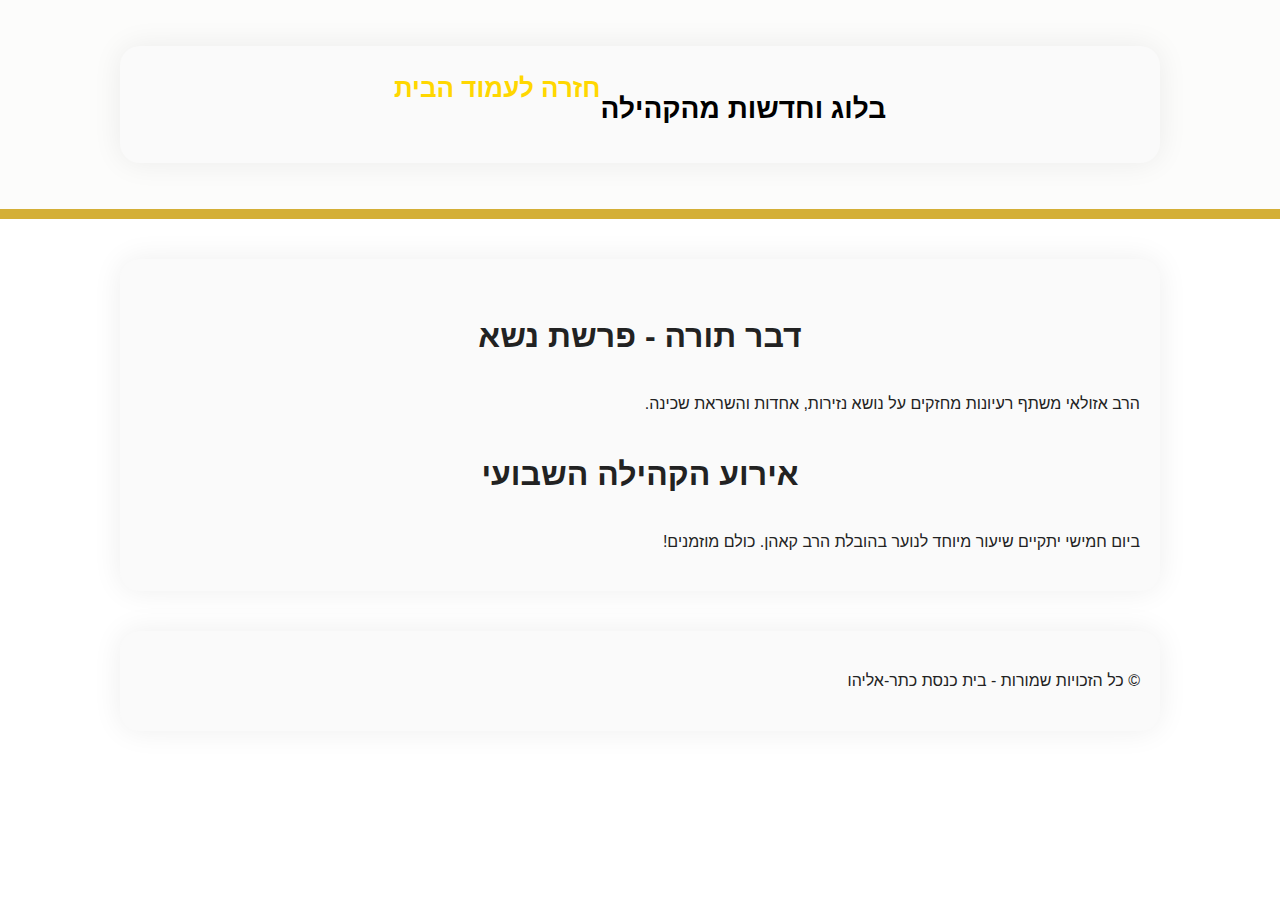
<file: blog.html>
<!DOCTYPE html>
<html lang="he" dir="rtl">
<head>
  <meta charset="UTF-8" />
  <title>בלוג הקהילה</title>
  <meta name="viewport" content="width=device-width, initial-scale=1.0" />
  <link rel="stylesheet" href="css/styles.css" />
</head>
<body>
  <header class="site-header">
    <div class="container header-container">
      <h1>בלוג וחדשות מהקהילה</h1>
      <nav><a href="index.html">חזרה לעמוד הבית</a></nav>
    </div>
  </header>
  <main class="container section">
    <article>
      <h2>דבר תורה - פרשת נשא</h2>
      <p>הרב אזולאי משתף רעיונות מחזקים על נושא נזירות, אחדות והשראת שכינה.</p>
    </article>
    <article>
      <h2>אירוע הקהילה השבועי</h2>
      <p>ביום חמישי יתקיים שיעור מיוחד לנוער בהובלת הרב קאהן. כולם מוזמנים!</p>
    </article>
  </main>
  <footer class="site-footer">
    <div class="container">
      <p>© כל הזכויות שמורות - בית כנסת כתר-אליהו</p>
    </div>
  </footer>
</body>
</html>
</file>
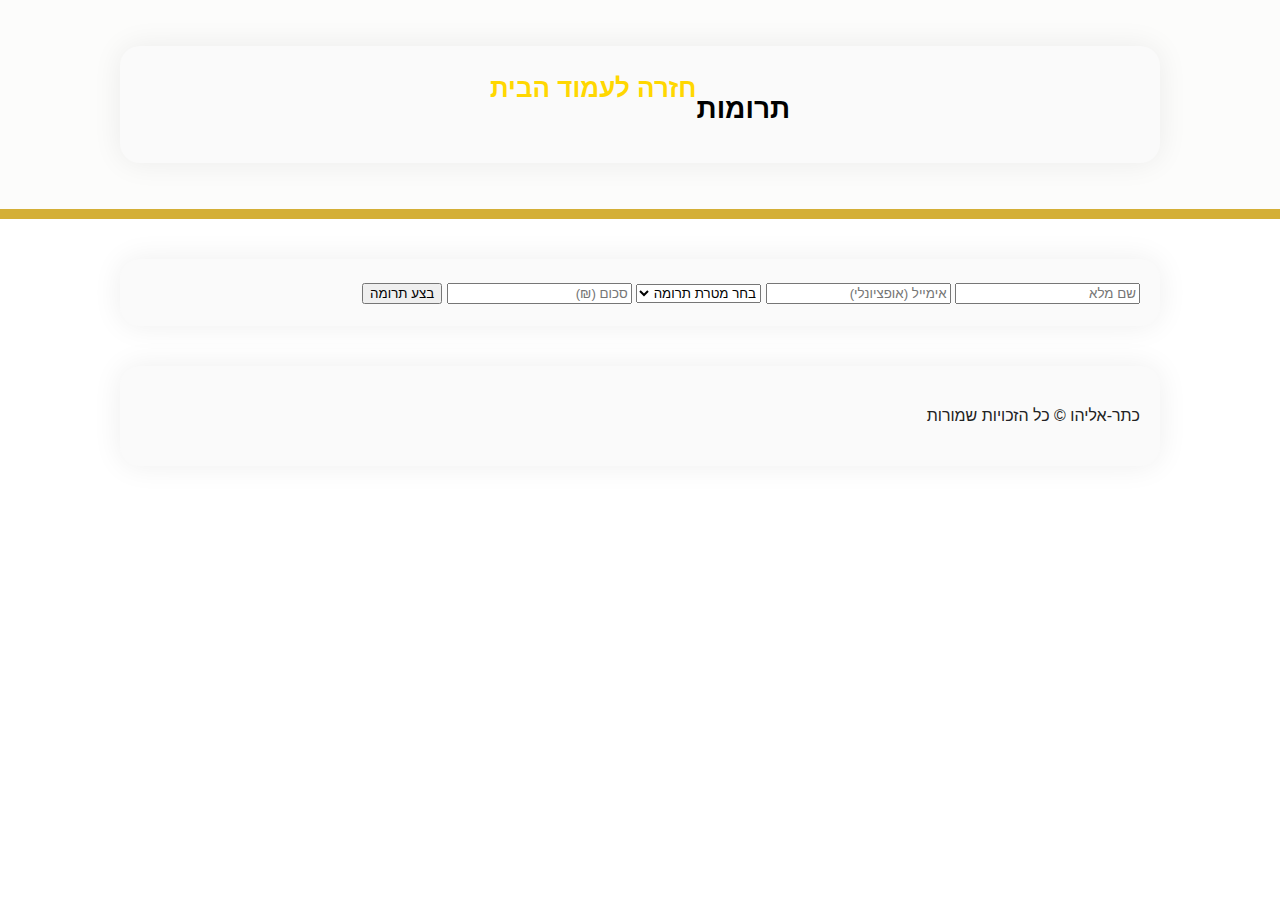
<file: donate.html>
<!DOCTYPE html>
<html lang="he" dir="rtl">
<head>
  <meta charset="UTF-8" />
  <title>תרומות לקהילה</title>
  <meta name="viewport" content="width=device-width, initial-scale=1.0" />
  <link rel="stylesheet" href="css/styles.css" />
</head>
<body>
  <header class="site-header">
    <div class="container header-container">
      <h1>תרומות</h1>
      <nav><a href="index.html">חזרה לעמוד הבית</a></nav>
    </div>
  </header>
  <main class="container section">
    <form>
      <input type="text" placeholder="שם מלא" required />
      <input type="email" placeholder="אימייל (אופציונלי)" />
      <select>
        <option>בחר מטרת תרומה</option>
        <option>קידוש</option>
        <option>שיעור</option>
        <option>הנצחה</option>
      </select>
      <input type="number" placeholder="סכום (₪)" required />
      <button type="submit">בצע תרומה</button>
    </form>
  </main>
  <footer class="site-footer">
    <div class="container">
      <p>כתר-אליהו © כל הזכויות שמורות</p>
    </div>
  </footer>
</body>
</html>
</file>
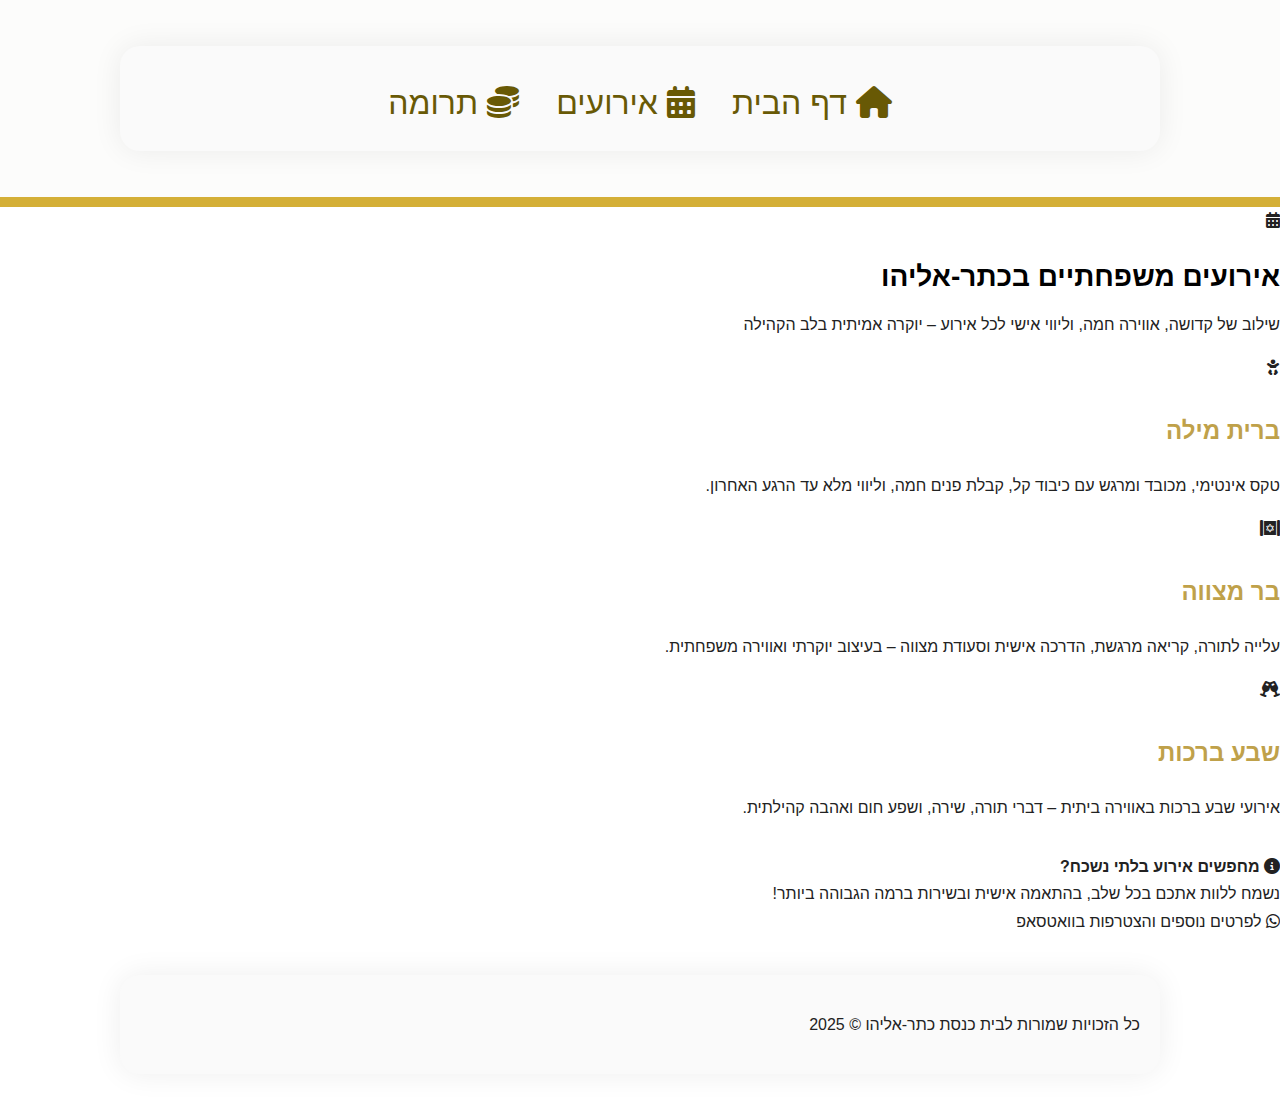
<file: events.html>
<!DOCTYPE html>
<html lang="he" dir="rtl">
<head>
  <meta charset="UTF-8" />
  <title>אירועים בבית הכנסת - כתר אליהו</title>
  <meta name="viewport" content="width=device-width, initial-scale=1.0"/>
  <link rel="stylesheet" href="css/styles.css" />
  <link rel="stylesheet" href="https://cdnjs.cloudflare.com/ajax/libs/font-awesome/6.4.0/css/all.min.css" />
</head>
<body>
  <header class="site-header">
    <div class="container header-container">
      <nav class="main-nav">
        <a href="index.html" class="main-link"><i class="fa-solid fa-house"></i> דף הבית</a>
        <a href="events.html" class="main-link active"><i class="fa-solid fa-calendar-days"></i> אירועים</a>
        <a href="donate.html" class="main-link gold-btn"><i class="fa-solid fa-coins"></i> תרומה</a>
      </nav>
    </div>
  </header>

  <main>
    <div class="event-card-wrap fade-in">
      <div class="event-header">
        <div class="event-icon-xl gold-shadow"><i class="fa-solid fa-calendar-days"></i></div>
        <h1 class="event-main-title">אירועים משפחתיים בכתר-אליהו</h1>
        <div class="event-subtitle">
          שילוב של קדושה, אווירה חמה, וליווי אישי לכל אירוע – יוקרה אמיתית בלב הקהילה
        </div>
      </div>
      <div class="event-list">
        <div class="event-section-card">
          <div class="event-mini-icon gold-shadow"><i class="fa-solid fa-baby"></i></div>
          <h2>ברית מילה</h2>
          <p>טקס אינטימי, מכובד ומרגש עם כיבוד קל, קבלת פנים חמה, וליווי מלא עד הרגע האחרון.</p>
        </div>
        <div class="event-section-card">
          <div class="event-mini-icon gold-shadow"><i class="fa-solid fa-torah"></i></div>
          <h2>בר מצווה</h2>
          <p>עלייה לתורה, קריאה מרגשת, הדרכה אישית וסעודת מצווה – בעיצוב יוקרתי ואווירה משפחתית.</p>
        </div>
        <div class="event-section-card">
          <div class="event-mini-icon gold-shadow"><i class="fa-solid fa-glass-cheers"></i></div>
          <h2>שבע ברכות</h2>
          <p>אירועי שבע ברכות באווירה ביתית – דברי תורה, שירה, ושפע חום ואהבה קהילתית.</p>
        </div>
      </div>
      <div class="event-cta">
        <div class="event-cta-title">
          <i class="fa-solid fa-circle-info"></i>
          <b>מחפשים אירוע בלתי נשכח?</b>
        </div>
        <div class="event-cta-desc">
          נשמח ללוות אתכם בכל שלב, בהתאמה אישית ובשירות ברמה הגבוהה ביותר!
        </div>
        <a href="https://wa.me/972503334332" class="btn whatsapp-btn big" target="_blank">
          <i class="fa-brands fa-whatsapp"></i> לפרטים נוספים והצטרפות בוואטסאפ
        </a>
      </div>
    </div>
  </main>

  <footer class="site-footer">
    <div class="container footer-container">
      <p>כל הזכויות שמורות לבית כנסת כתר-אליהו © 2025</p>
    </div>
  </footer>
</body>
</html>
</file>
<file: css/styles.css>
body {
  margin: 0;
  padding: 0;
  font-family: 'Segoe UI', sans-serif;
  background-color: #fffdf7;
  color: #222;
  direction: rtl;
}

a {
  text-decoration: none;
  color: inherit;
}

.container {
  max-width: 690px;
  margin: 0 auto;
  padding: 0 1rem;
}

.site-header {
  background-color: #fcfcfb;
  border-bottom: 10px solid #d4af37;
  padding: .5% ;
 
  align-items: center;
}

.header-container {
  display: flex;
  justify-content: center;
  width: 100%;
  
}

.logo {
  height: 60px;
}

.main-nav a {
  margin-left: 2rem;
  font-weight: bold;
  color: #333;
  font-size: 2rem;
}

.main-nav a:hover {
  color: #d4af37;
}

.hero.rich-hero {
  background-image: url('../images/shul-rich.jpg');
  background-size: cover;
  background-position: center;
  height: 500px;
  position: relative;
}

.hero-overlay {
  background-color: rgba(255, 255, 255, 0.7);
  height: 100%;
  display: flex;
  align-items: center;
  justify-content: center;
}

.hero-content {
  text-align: center;
  color: #222;
}

.hero-content h1 {
  font-size: 3.5rem;
  color: #000;
}

.hero-content p {
  font-size: 1.3rem;
  margin: 10px 0 30px;
}

.hero-buttons .btn {
  padding: 12px 28px;
  border-radius: 25px;
  font-weight: bold;
  font-size: 1rem;
  margin: 0 10px;
  transition: 0.3s ease;
}

.btn.gold {
  background-color: #d4af37;
  color: white;
  border: none;
}

.btn.gold:hover {
  background-color: #b9911c;
}

.btn.outline {
  background-color: transparent;
  color: #d4af37;
  border: 2px solid #d4af37;
}

.btn.outline:hover {
  background-color: #f9f6ed;
}

.section.luxury-section {
  padding: 60px 20px;
  background-color: #fffdf7;
}

.section h2 {
  text-align: center;
  font-size: 2rem;
  color: #222;
}

table {
  width: 100%;
  border-collapse: collapse;
  margin-top: 1rem;
  background-color: white;
  box-shadow: 0 0 10px #eee;
}

th {
  background-color: #d4af37;
  color: white;
  padding: 15px;
  font-weight: bold;
}

td {
  padding: 12px;
  text-align: center;
  border-bottom: 1px solid #eee;
}
n vkrau
.site-footer {
  background-color: #000;
  color: #ccc;
  padding: 2rem 0;
  text-align: center;
  font-size: 0.9rem;
}


/* גרסת מובייל */
@media screen and (max-width: 768px) {
  .main-nav {
    display: flex;
    flex-direction: column;
    align-items: center;
  }

  .main-nav a {
    margin: 10px 0;
    font-size: 1.1rem;
  }

  .hero-content h1 {
    font-size: 2rem;
  }

  .hero-content p {
    font-size: 1rem;
  }

  .hero-buttons .btn {
    display: block;
    width: 80%;
    margin: 10px auto;
  }

  table, th, td {
    font-size: 0.9rem;
  }
}

/* אנימציית כניסה */
.fade-in {
  animation: fadeInUp 1s ease-in-out both;
}

@keyframes fadeInUp {
  from {
    opacity: 0;
    transform: translateY(30px);
  }
  to {
    opacity: 1;
    transform: translateY(0);
  }
}

.event-list {
  list-style: none;
  padding: 0;
  margin: 1rem 0 2rem;
}

.event-list li {
  margin-bottom: 1rem;
  font-weight: 500;
  font-size: 1.1rem;
}

.whatsapp-link i {
  margin-left: 8px;
}

    .event-section {
      margin-bottom: 30px;
      padding-bottom: 20px;
      border-bottom: 1px solid #ddd;
    }

    body {
  font-family: "Segoe UI", sans-serif;
  background-color: #fff;
  color: #222;
  margin: 0;
  padding: 0;
  line-height: 1.7;
}

header {
  background-color: #000;
  color: gold;
  padding: 20px;
  text-align: center;
  font-size: 26px;
  font-weight: bold;
  animation: fadeInDown 1s ease-in-out;
}

.main-nav {
  margin-top: 10px;
}

.main-nav a {
  color: rgb(104, 89, 5);
  text-decoration: none;
  margin: 0 15px;
  font-weight: 500;
  transition: color 0.3s;
}

.main-nav a:hover {
   color: rgb(104, 89, 5);
}

.container {
  max-width: 1000px;
  margin: 40px auto;
  padding: 20px;
  background: #fafafa;
  border-radius: 20px;
  box-shadow: 0 0 30px rgba(0, 0, 0, 0.07);
  animation: fadeIn 1.5s ease-in-out;
}

h1 {
  font-size: 28px;
  margin-bottom: 10px;
  color: #000;
}

h2 {
  font-size: 24px;
  color: #bfa14a;
  margin-top: 30px;
}

.event-section {
  margin-bottom: 30px;
  padding-bottom: 20px;
  border-bottom: 1px solid #ddd;
}

.event-section h2 {
  margin-bottom: 10px;
}

.whatsapp-button {
  display: inline-block;
  background-color: #25D366;
  color: white;
  padding: 12px 30px;
  border-radius: 50px;
  text-decoration: none;
  font-weight: bold;
  transition: background 0.3s ease;
  font-size: 16px;
}

.whatsapp-button:hover {
  background-color: #1DA851;
}

.btn-container {
  text-align: center;
  margin-top: 40px;
}

@keyframes fadeIn {
  from {opacity: 0; transform: translateY(30px);}
  to {opacity: 1; transform: translateY(0);}
}

@keyframes fadeInDown {
  from {opacity: 0; transform: translateY(-20px);}
  to {opacity: 1; transform: translateY(0);}
}
</file>
